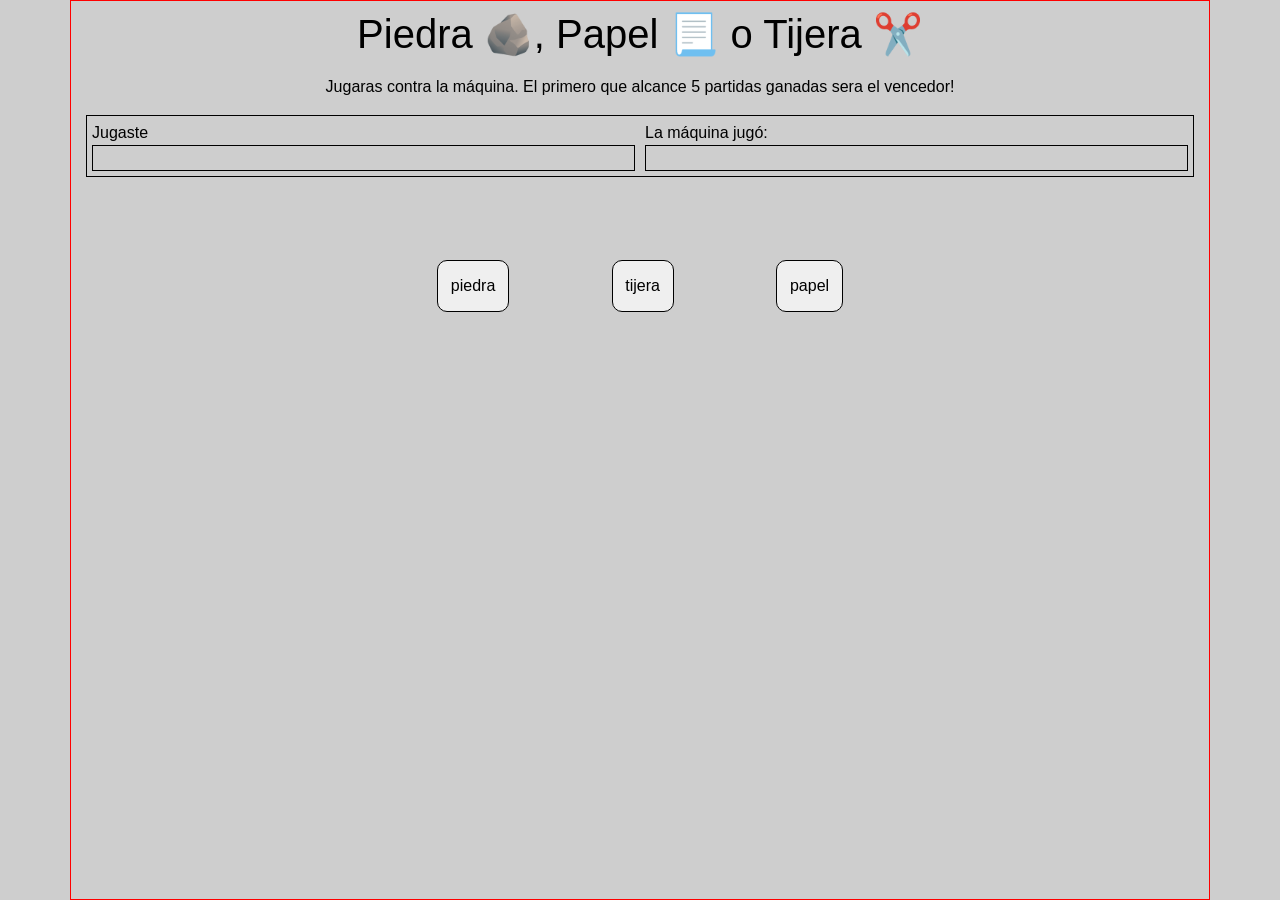
<file: index.html>
<!DOCTYPE html>
<html class="min-vh-100">
<head>
  <meta charset="utf-8">
  <meta name="viewport" content="width=device-width, initial-scale=1">
  <title>V3.x - Responsive</title>
  <!-- <link rel="stylesheet" href="css/bootstrap.min.css"> -->
  <link rel="stylesheet" href="https://cdn.jsdelivr.net/npm/bootstrap@4.3.1/dist/css/bootstrap.min.css" integrity="sha384-ggOyR0iXCbMQv3Xipma34MD+dH/1fQ784/j6cY/iJTQUOhcWr7x9JvoRxT2MZw1T" crossorigin="anonymous">
  <link rel="stylesheet" href="css/style.css">

  
</head>
<body class="vh-100">
  
<main class="container vh-100 justify-content-evenly justify-content-lg-start">  
  <div class="row">
    <div class="col-12 ">
      <div class="header">
      <h1> Piedra 🪨, Papel 📃 o Tijera ✂️ </h1>
      <p> Jugaras contra la máquina. El primero que alcance 5 partidas ganadas sera el vencedor! </p>
      </div>
    </div>
  </div>


  <div class="row"> <div class="container">
      <div id="textbody" class="text">
        
          <div class="col-6" id="jugaste">
            <div class="">Jugaste</div>
            <div class="col text player" style="max-height: 26px;"> <br></div>
          </div>

          <div class="col-6">
            <div class="">La máquina jugó:</div>
            <div class="col-12 text computer"> <br></div>
          </div>
      </div>

  </div>
</div>


  <div class="container">
    <div class="result">
      <div class="result1"></div>
      <div class="result2"></div>
    </div>
  </div>

  <div class="row">
    <div class="col-12 divButton">
      <input class= "button" type="button" value="piedra" >
      <input class= "button" type="button" value="tijera" >
      <input class= "button" type="button" value="papel" >
    </div>
  </div>
</main>



<script src="js/game.js"></script>
<!-- <script src="js/bootstrap.bundle.min.js"></script> -->
<script src="https://cdn.jsdelivr.net/npm/bootstrap@4.3.1/dist/js/bootstrap.min.js" integrity="sha384-JjSmVgyd0p3pXB1rRibZUAYoIIy6OrQ6VrjIEaFf/nJGzIxFDsf4x0xIM+B07jRM" crossorigin="anonymous"></script>
</body>
</html>
</file>
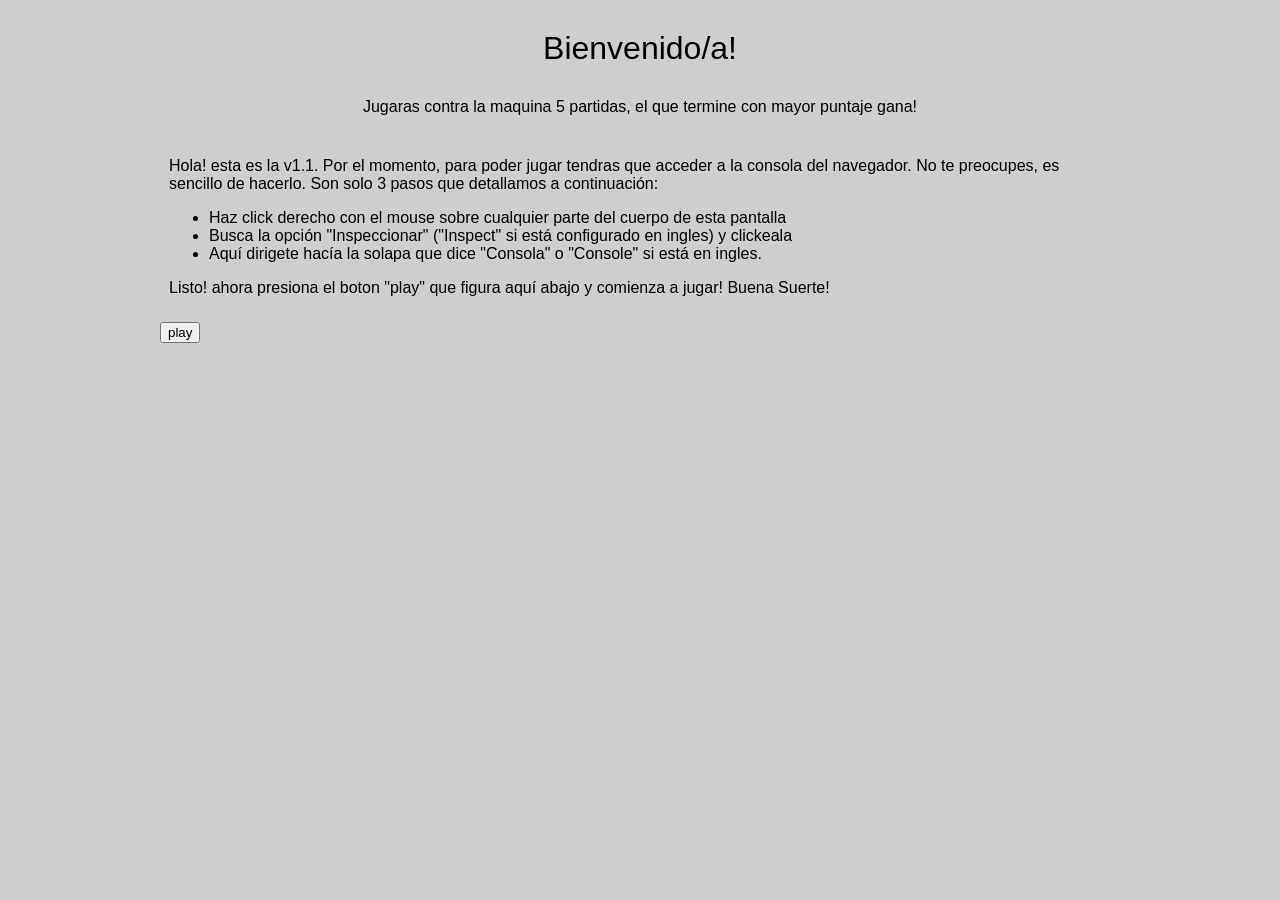
<file: indexCV.html>
<!DOCTYPE html>
<html>
<head>
  <meta charset="utf-8">
  <title>Practice</title>
  <link rel="stylesheet" href="style.css">
  
</head>
<body>
  
  
<div class="header">
  <h1> Bienvenido/a! </h1>
  <p> Jugaras contra la maquina 5 partidas, el que termine con mayor puntaje gana! </p>
</div>



<div class="container">
  <div class="main">
<p> Hola! esta es la v1.1. Por el momento, para poder jugar tendras que acceder a la consola del navegador. No te preocupes,
  es sencillo de hacerlo. Son solo 3 pasos que detallamos a continuación:
</p>

<ul>
  <li> Haz click derecho con el mouse sobre cualquier parte del cuerpo de esta pantalla</li>
  <li> Busca la opción "Inspeccionar" ("Inspect" si está configurado en ingles)  y clickeala</li>
  <li> Aquí dirigete hacía la solapa que dice "Consola" o "Console" si está en ingles.</li>
</ul>

<p>Listo! ahora presiona el boton "play" que figura aquí abajo y comienza a jugar! Buena Suerte!</p>
  </div>
  <input id= "button" type="button" value="play" >
    <!-- <input type="button" value="paper" disabled="">
    <input type="button" value="scisors" disabled="">  -->
  

</div>

<script src="game.js"></script>
</body>
</html>
</file>
<file: css/style.css>
html{
    
}

main {
    border: 1px solid red;
    display: flex;
    flex-direction: column;
}

body {
    display: flex;
    margin: 0 auto;
    color: black;
    font-family: Arial, Helvetica, sans-serif;
    /* max-width: 75vw;
    min-height: 100vh;
    max-height: 500px; */

}

.header p {
    text-align: center;
}

h1{
    color: black;
    font-weight: 100;
    border: none;
    font-family: Arial, Helvetica, sans-serif;
    text-align: center;
    padding: 1vh;
}



body {
    background-color: rgb(206, 206, 206);
    display: flex;
    flex-direction: column;

}

.text{
    display: flex;
    justify-content: space-around;
    border: 1px solid black;
}

/* .container div{
    background-color: ;
    padding: 1vh;
} */

#textbody{
    display: flex;
    
    /* padding:20px; */
}

#textbody > div{
    padding:5px;
    width: 23%;
}

#jugaste{
    display: flex;
    flex-direction: column;
    justify-content: space-between;
    
}

.result{
    height: 5vh;
    display: flex;
    justify-content: center;
    align-items: center;
    margin-top: 1vw;
}


.divButton {
    padding: 1vw;
    display: flex;
    justify-content: center;
    
}

.button {
    
    border: solid 1px black;
    border-radius: 10px;
    padding: 1vw;
    margin: 1vw 4vw;
    cursor: pointer;
}

input:hover {
    background-color: rgb(255, 252, 86);
    color: black;
    
  }


  .finalResult {
    margin-top: 1vw;
    height: 5vh 5vw;
    display: flex;
    justify-content: center;
    background-color: rgb(255, 252, 86);
    align-items: center;
    border-radius: 10px;
  }
</file>
<file: style.css>
html{
    
}

body {
    display: flex;
    margin: 0 auto;
    color: black;
    font-family: Arial, Helvetica, sans-serif;
    max-width: 75vw;
    min-height: 100vh;
    max-height: 500px;

}

.header p {
    text-align: center;
}

h1{
    color: black;
    font-weight: 100;
    border: none;
    font-family: Arial, Helvetica, sans-serif;
    text-align: center;
    padding: 1vh;
}



body {
    background-color: rgb(206, 206, 206);
    display: flex;
    flex-direction: column;

}

.text{
    display: flex;
    justify-content: space-around;
    border: 1px solid black;
}

.container div{
    background-color: ;
    padding: 1vh;
}

#textbody{
    padding:20px;
}

#textbody > div{
    padding:5px;
    width: 23%;
}


.result{
    height: 5vh;
    display: flex;
    justify-content: center;
    align-items: center;
    margin-top: 1vw;
}


.divButton {
    padding: 1vw;
    display: flex;
    justify-content: center;
    
}

.button {
    
    border: solid 1px black;
    border-radius: 10px;
    padding: 1vw;
    margin: 1vw 4vw;
    cursor: pointer;
}

input:hover {
    background-color: rgb(255, 252, 86);
    color: black;
    
  }


  .finalResult {
    margin-top: 1vw;
    height: 5vh;
    display: flex;
    justify-content: center;
    background-color: rgb(255, 252, 86);
    align-items: center;
    border-radius: 10px;
  }
</file>
